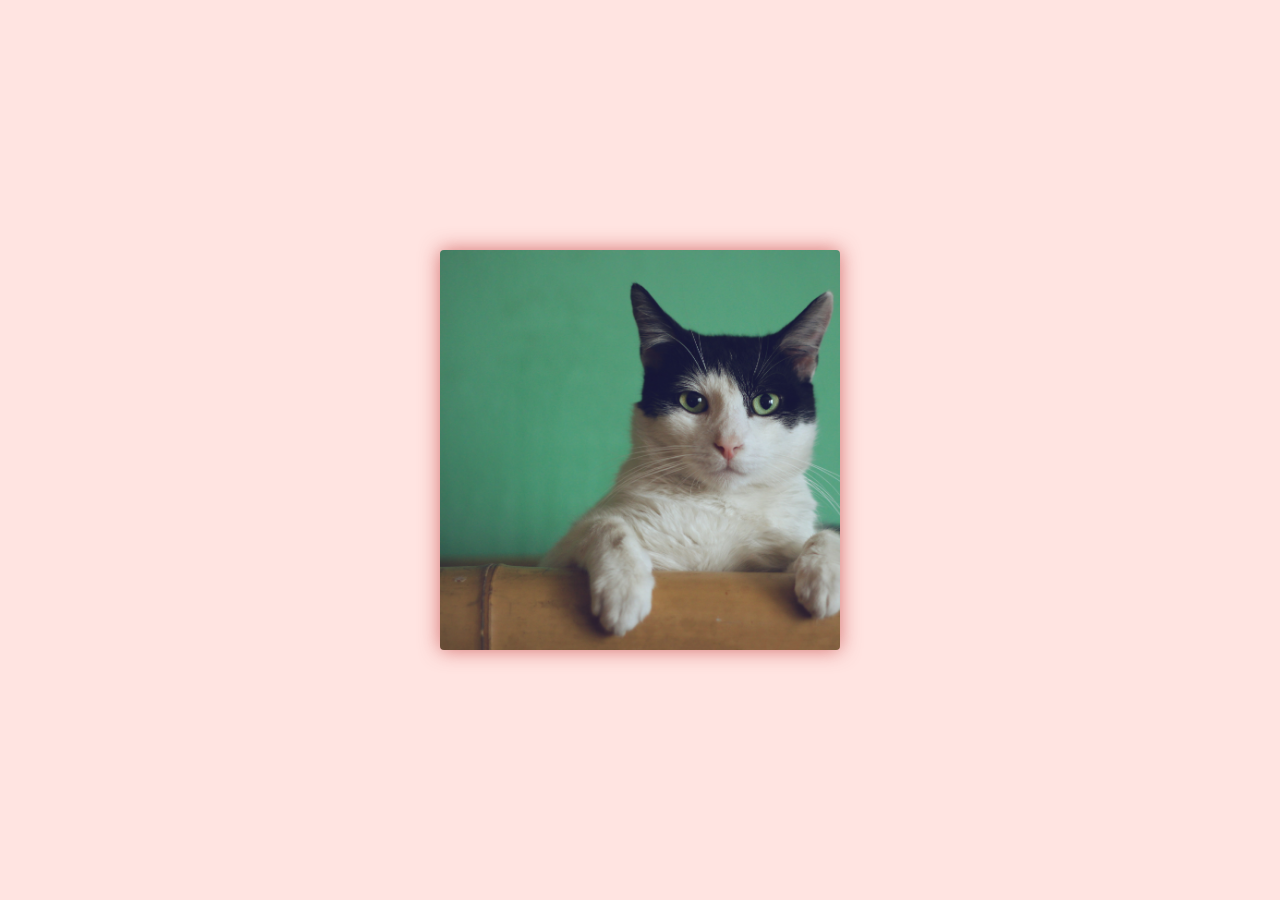
<file: index.html>
<!DOCTYPE html>
<html lang="en">
<head>
    <meta charset="UTF-8">
    <meta name="viewport" content="width=device-width, initial-scale=1.0">
    <title>Document</title>
    <link rel="stylesheet" href="style.css">
</head>
<body>

    <section class=" page section-bg-pink">
        <div class="content-container">

        
            <div class="card card-lifted">
                <h1>Lorem ipsum dolor.</h1>
            </div>
        </div>
    </section>
    
</body>
</html>
</file>
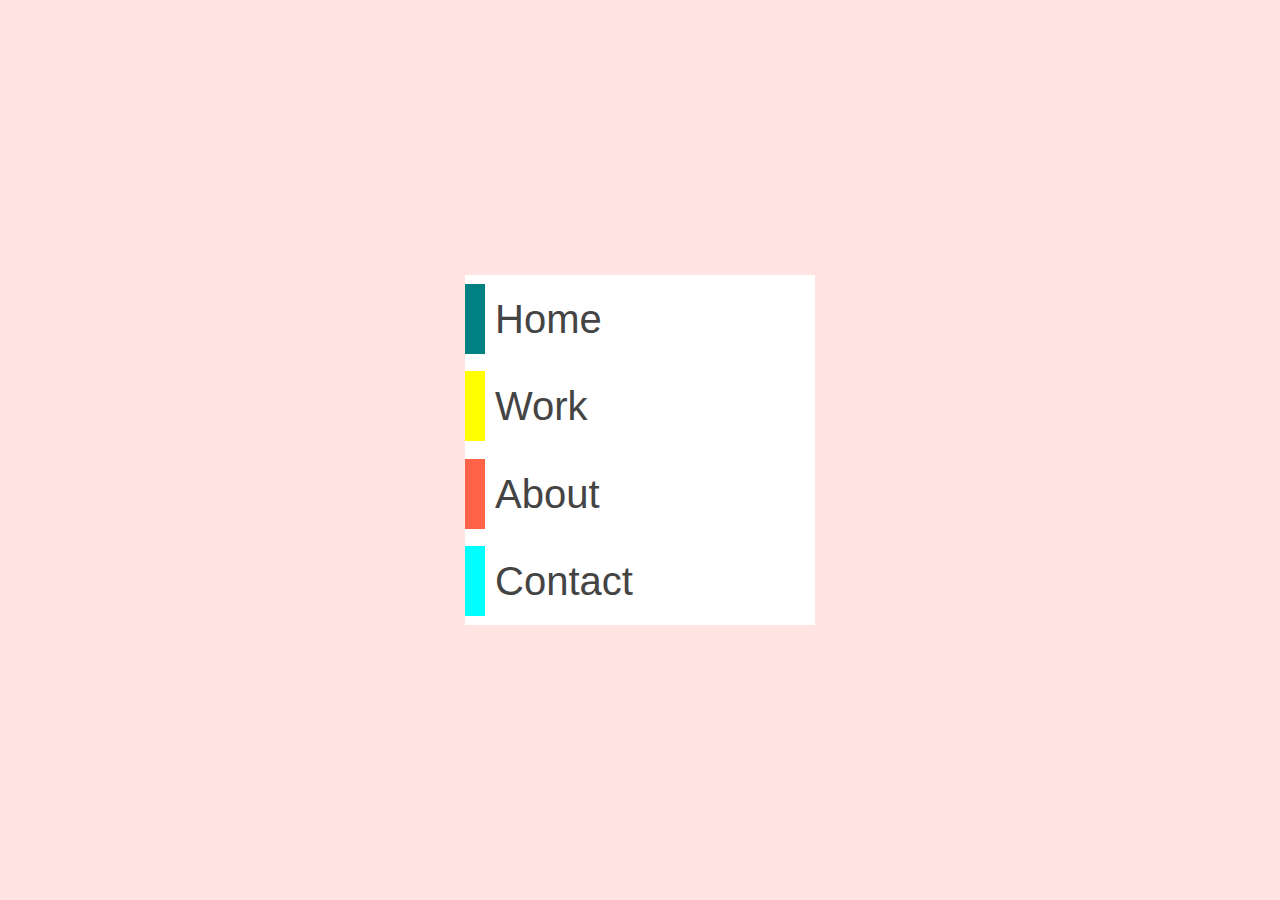
<file: uib-interaction-site-menu/index.html>
<!DOCTYPE html>
<html lang="en">
<head>
    <meta charset="UTF-8">
    <meta name="viewport" content="width=device-width, initial-scale=1.0">
    <title>INteraction Site menu</title>
    <link rel="stylesheet" href="style.css">
</head>
<body>
    <section class="section-bg-pink">
        <section class="container-container">
            <ul class="nav">
                <li class="blue">Home</li>
                <li class="yellow">Work</li>
                <li class="red">About</li>
                <li class="cyan">Contact</li>
            </ul>

        </section>
    </section>
</body>
</html>
</file>
<file: style.css>
*,
*::before,
*::after {
    box-sizing: border-box;
    margin: 0;
    padding: 0;
}

:root {
    font-size: 62.5%;
}

body {
    background: white;
    font-family: 'Segoe UI', Tahoma, Geneva, Verdana, sans-serif;
    font-size: 1.6rem;
    line-height: 1.75;
    font-weight: 400;
    color: #444;
}


.content-container {
    max-width: 900px;
    margin: 0 auto;
    padding: 0 20px;
}

.section-bg-grey {
    background-color: #cfbcbc;
}

.section-bg-pink {
    background-color: mistyrose;
}

.page {
    min-height: 100vh;
    display: flex;
    justify-content: center;
    align-items: center;

}

.card {
    position: relative;

    background-color: white;
    border-radius: 4px;
    padding: 20px;

    width: 400px;
    height: 400px;
    box-shadow: 0 0 20px rgba(196, 62, 62, 0.7);

    background-image:
    linear-gradient(rgba(0,0,0,0), rgba(0,0,0,0)),
    url(/images/manja-vitolic-gKXKBY-C-Dk-unsplash.jpg);
    background-size: cover;

    color: #f3f3f3;
    transition: color 0.5s background-color 0.3s, transform 0.3s box-shadow 0.3s;
    
}
/* Alternative way to develop stuff on hover, for example: */
/* .card-lifted {
    transform: translateY(-50px);
    background-color: black;
    color: #eeeeee;
}  */

.card:before {
    position: absolute;
    top: 0;
    left: 0;
    width: 100%;
    display: block;
    background-color: rgba(0, 0, 0, 0.5);
    opacity: 0;
    content: '';
    height: 100%;
    transition: opacity 0.3s;
}
.card:hover {
    transform: translateY(-5%);
    background-color: #ddd;
    /* color: darkgrey; */
}

.card h1 {
    transform: translateY(-40px);
    opacity: 0;
    transition: 0.3s;
}

.card:hover h1 {
    box-shadow: 0 0 10px rgba(0, 0, 0, 0.5);

    /* you make it go to origin position: */
    transform: translateY(-5%);
    opacity: 1;
}

.card:hover::before {
    /* background-color: rgba(0, 0,px 0, 0.5); */
    opacity: 1;
}
</file>
<file: uib-interaction-site-menu/style.css>
*,
::before,
::after {
  box-sizing: border-box;
  margin: 0;
  padding: 0;
}

:root {
  font-size: 62.5%;
}

body {
  background: white;
  font-family: Arial, Helvetica, sans-serif;
  font-weight: 400;
  font-size: 1.6rem;
  line-height: 1.75;
  color: #444;
}

.content-container {
  max-width: 1200px;
  margin: 0 auto;
  padding: 0 20px;
}

.section-bg-pink {
  background-color: mistyrose;
  height: 100vh;
  display: flex;
  justify-content: center;
  align-items: center;
}

.nav {
    background-color: white;
    width: 350px;
    height: 350px;
    display: flex;
    flex-direction: column;
    justify-content: space-around;

}

.nav li {
    list-style-type: none;
    font-size: 4rem;
}

.nav:hover li {
    color: white;
}

.blue::before {
    content: '';
    float: left;
    background: teal;
    width: 4%;
    height: 100%;
    padding: 10px;
    margin-right: 10px;
    
}

.yellow::before {
    content: '';
    float: left;
    background: yellow;
    width: 4%;
    height: 100%;
    padding: 10px;
    margin-right: 10px;
}

.red::before {
     content: '';
    float: left;
    background: tomato;
    width: 4%;
    height: 100%;
    padding: 10px;
    margin-right: 10px;
}

.cyan::before {
     content: '';
    float: left;
    background: cyan;
    width: 4%;
    height: 100%;
    padding: 10px;
    margin-right: 10px;
}


li:hover {
  color: white;
}

.red:hover::before {
    width: 100%;
    transition: background-color 2s ease-in;
}

.blue:hover::before {
    width: 100%;
}

.yellow:hover::before {
    width: 100%;
}

.cyan:hover::before {
    width: 100%;
}
</file>
